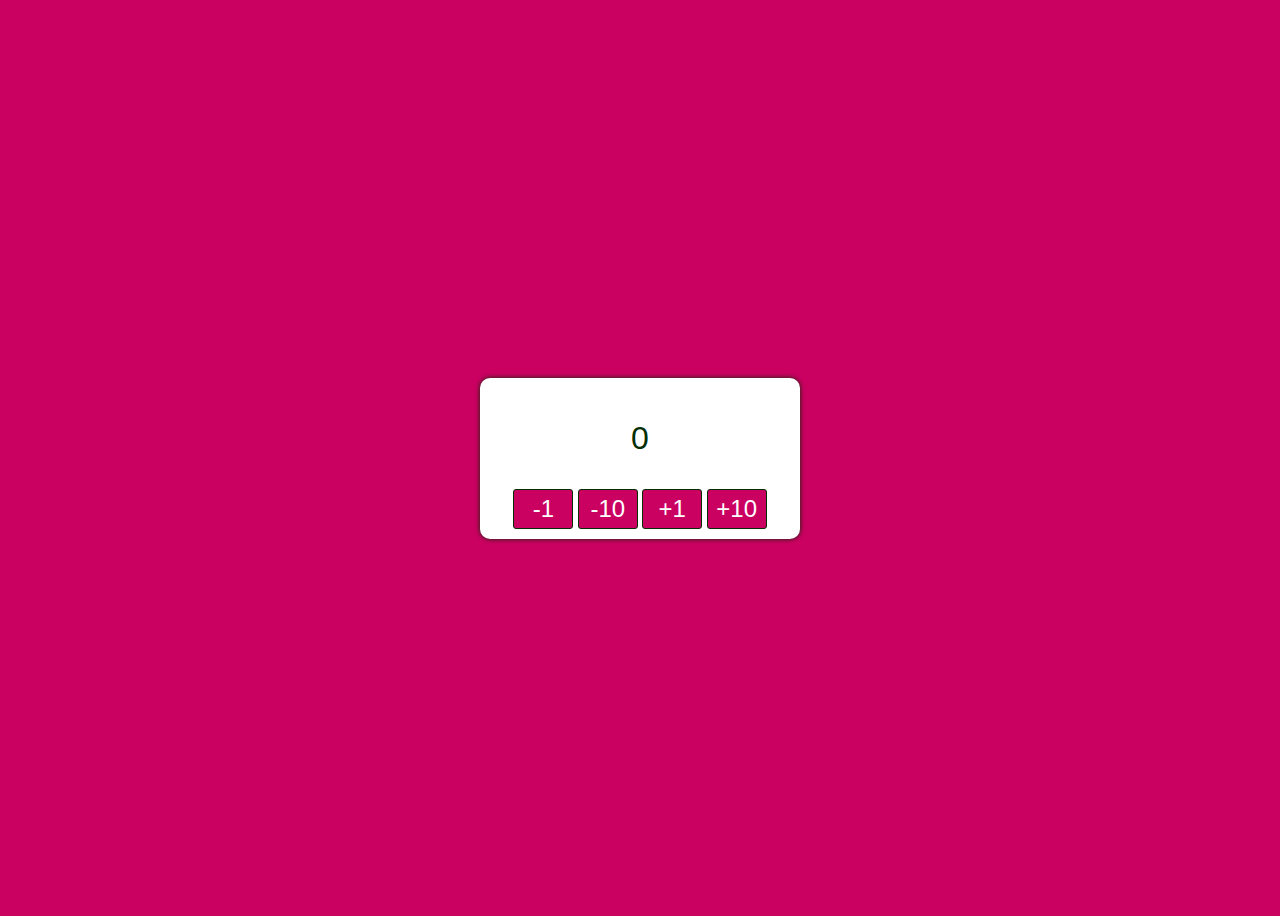
<file: counter-starter/index.html>
<!DOCTYPE html>

<html lang="en">
    <head>
        <meta charset="utf-8" />
        <meta
            name="viewport"
            content="width=device-width, initial-scale=1, shrink-to-fit=no"
        />
        <title>Counter</title>
        <link rel="stylesheet" href="styles.css" />
    </head>

    <body>
        <div id="wrapper">
            <p id="number">0</p>
            <div id="button-wrapper">
                <input type="button" value="-1" id="minus" onclick="subtract(1)" />
                <input type="button" value="-10" id="minus" onclick="subtract(10)" />
                <input type="button" value="+1" id="addition" onclick="add(1)" />
                <input type="button" value="+10" id="addition" onclick="add(10)" />
            </div>
        </div>
        <script src="script.js"></script>
    </body>
</html>
</file>
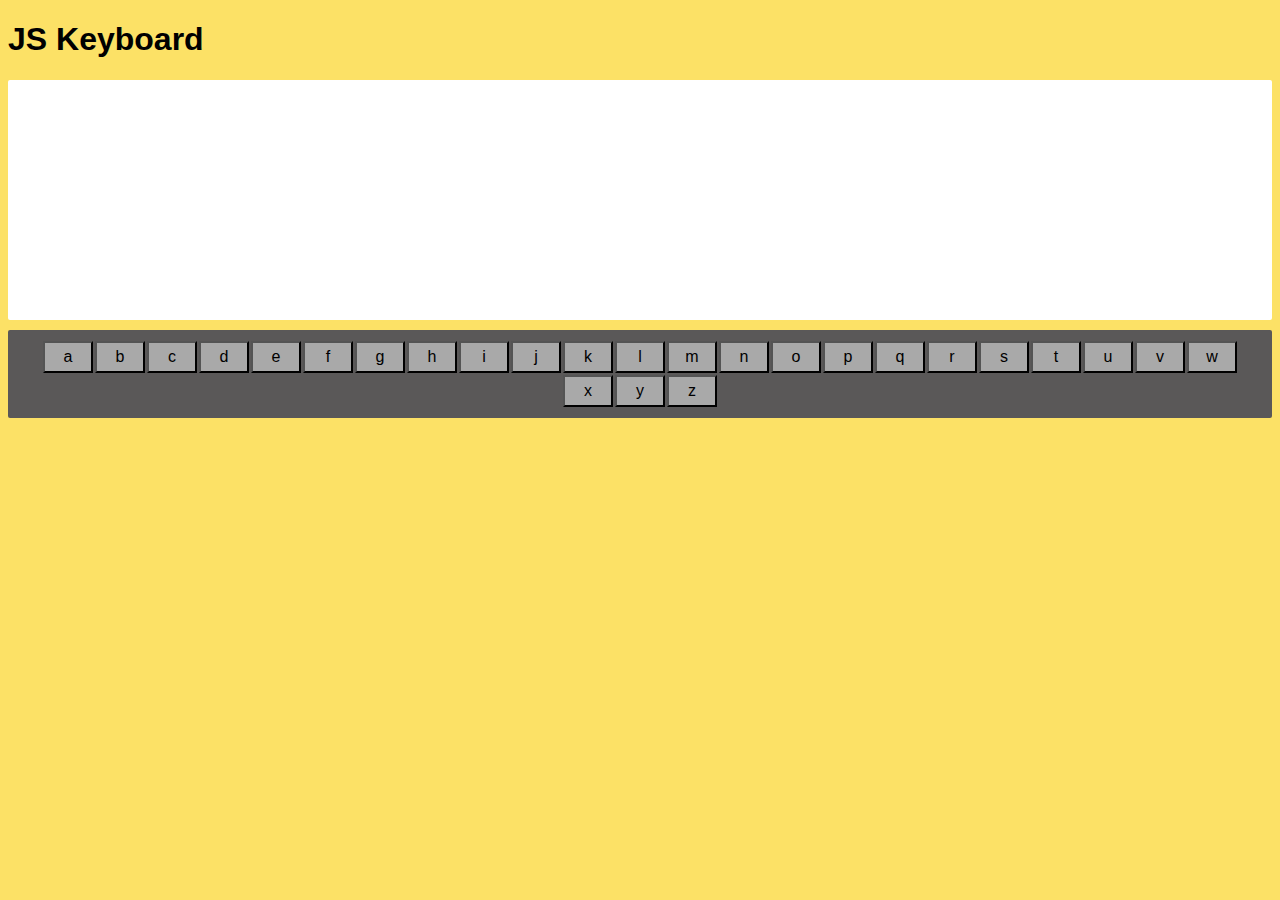
<file: keyboard-starter/index.html>
<!DOCTYPE html>
<html lang="en">
    <head>
        <meta charset="utf-8">
        <title>JS Keyboard</title>
        <meta name="description" content="JavaScript Demo">
        <meta name="author" content="She Codes">
        <link rel="stylesheet" href="styles.css">
    </head>
    
    <body>
        <header>
            <h1>JS Keyboard</h1>
        </header>

        <div id="keyboard-wrapper">
            <div id="output">
                <p id="output-text">
                </p>
            </div>
            <div id="keyboard"></div>
        </div>

        <script src="script.js"></script>
    </body>
</html>
</file>
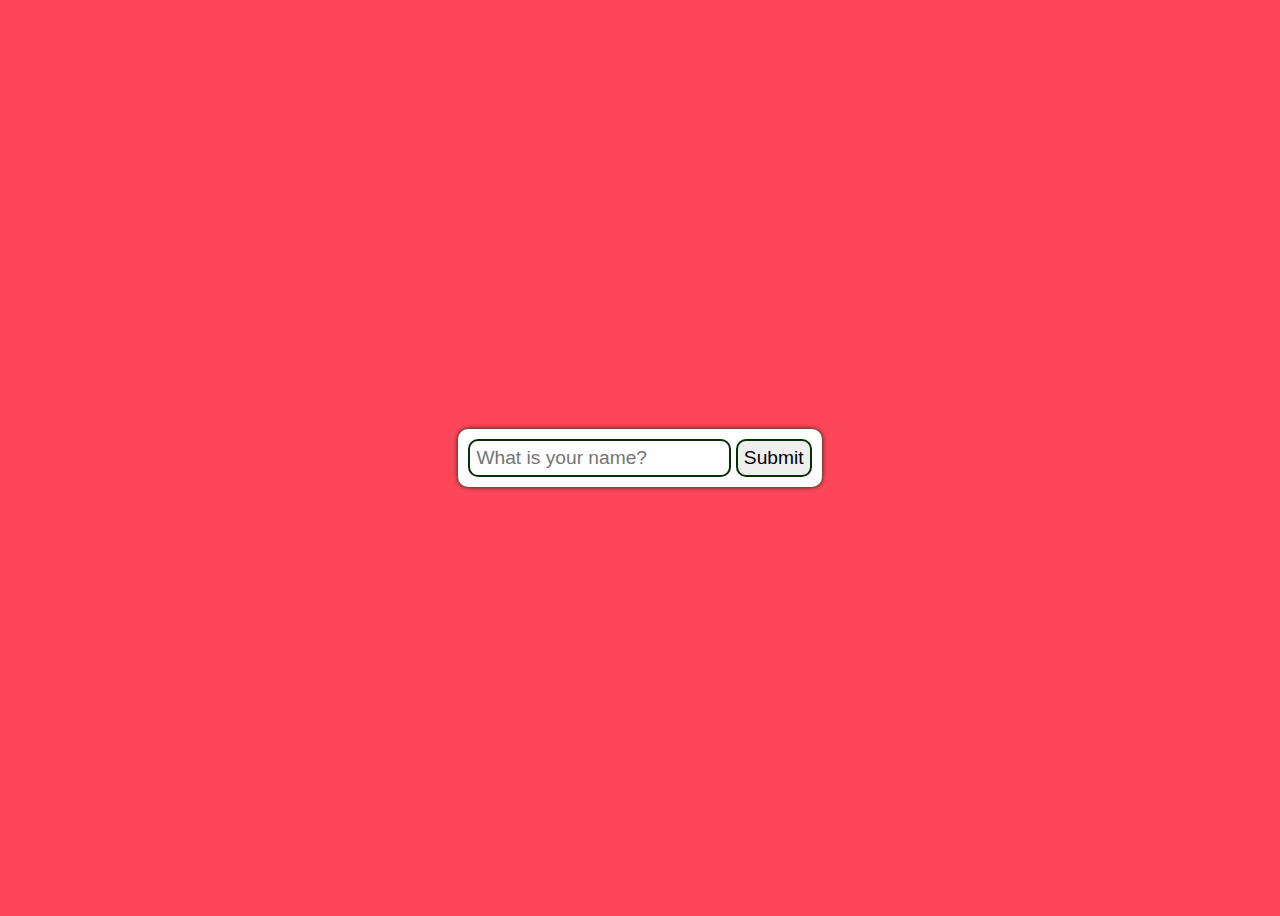
<file: playground-starter/index.html>
<!DOCTYPE html>

<html lang="en">
    <head>
        <meta charset="utf-8" />
        <meta
            name="viewport"
            content="width=device-width, initial-scale=1, shrink-to-fit=no"
        />
        <title>Playground</title>
        <link rel="stylesheet" href="styles.css" />
    </head>

    <body>
        <div id="wrapper">
            <div id="name-input">
                <input
                    id="name-text"
                    type="text"
                    placeholder="What is your name?"
                />
                <input type="button" value="Submit" onclick="showName()" />
            </div>
        </div>
    </body>

    <script src="script.js"></script>
</html>
</file>
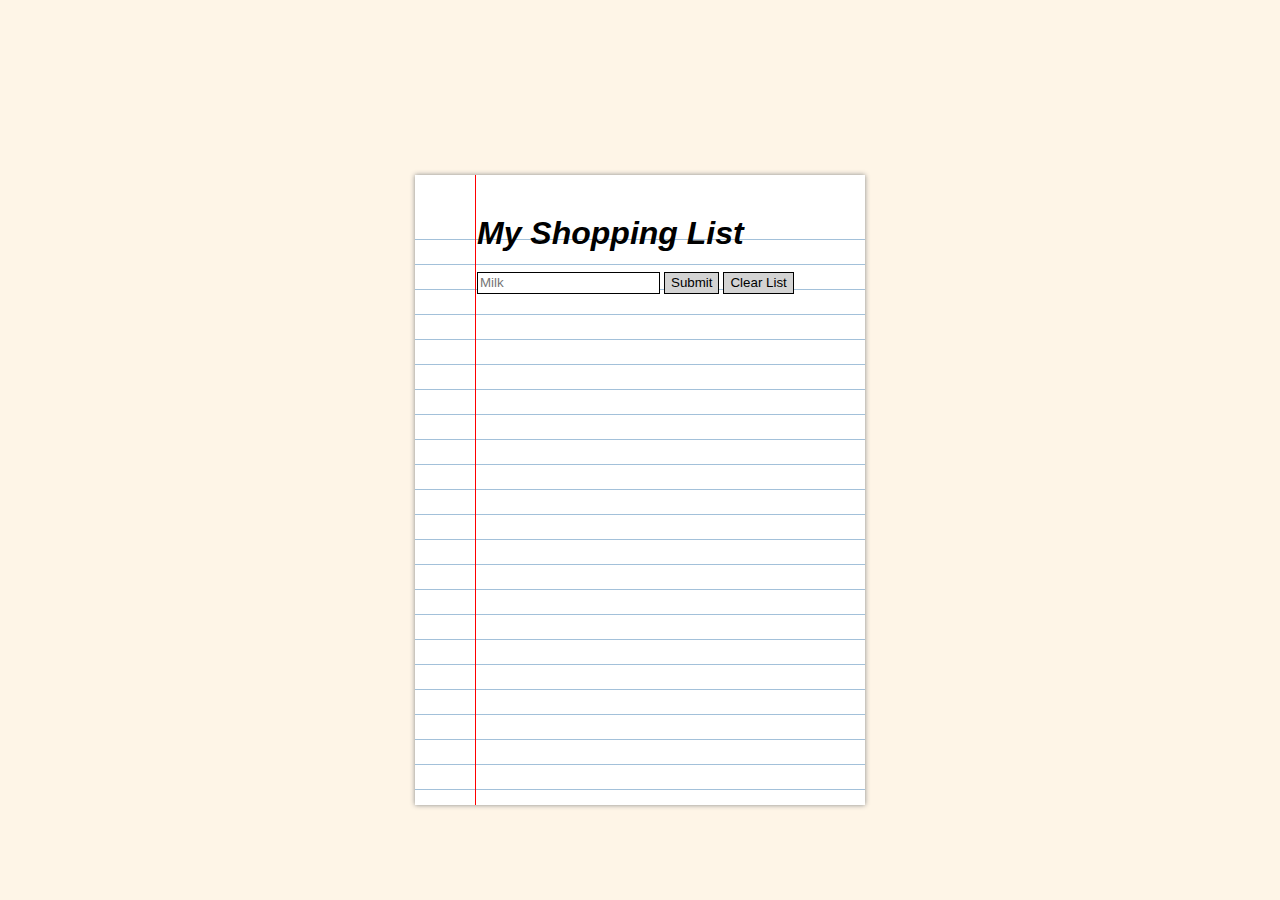
<file: shopping-list-starter/index.html>
<!DOCTYPE html>

<html lang="en">
    <head>
        <meta charset="utf-8" />
        <meta
            name="viewport"
            content="width=device-width, initial-scale=1, shrink-to-fit=no"
        />
        <title>Shopping List</title>
        <link rel="stylesheet" href="styles.css" />
    </head>

    <body>
        <div id="paper">
            <div id="content-area">
                <h1>My Shopping List</h1>
                <ul id="shopping-list-items"></ul>
                <div id="inputs">
                    <div id="new-item-input">
                        <input
                            id="new-item-text"
                            type="text"
                            placeholder="Milk"
                        />
                        <input
                            id="new-item-button"
                            type="button"
                            value="Submit"
                            onclick="addItem()"
                        />
                        <input
                            id="clear-item-button"
                            type="button"
                            value="Clear List"
                            onclick="clearList()"
                        />
                    </div>
                </div>
            </div>
        </div>
        <script src="script.js"></script>
    </body>
</html>
</file>
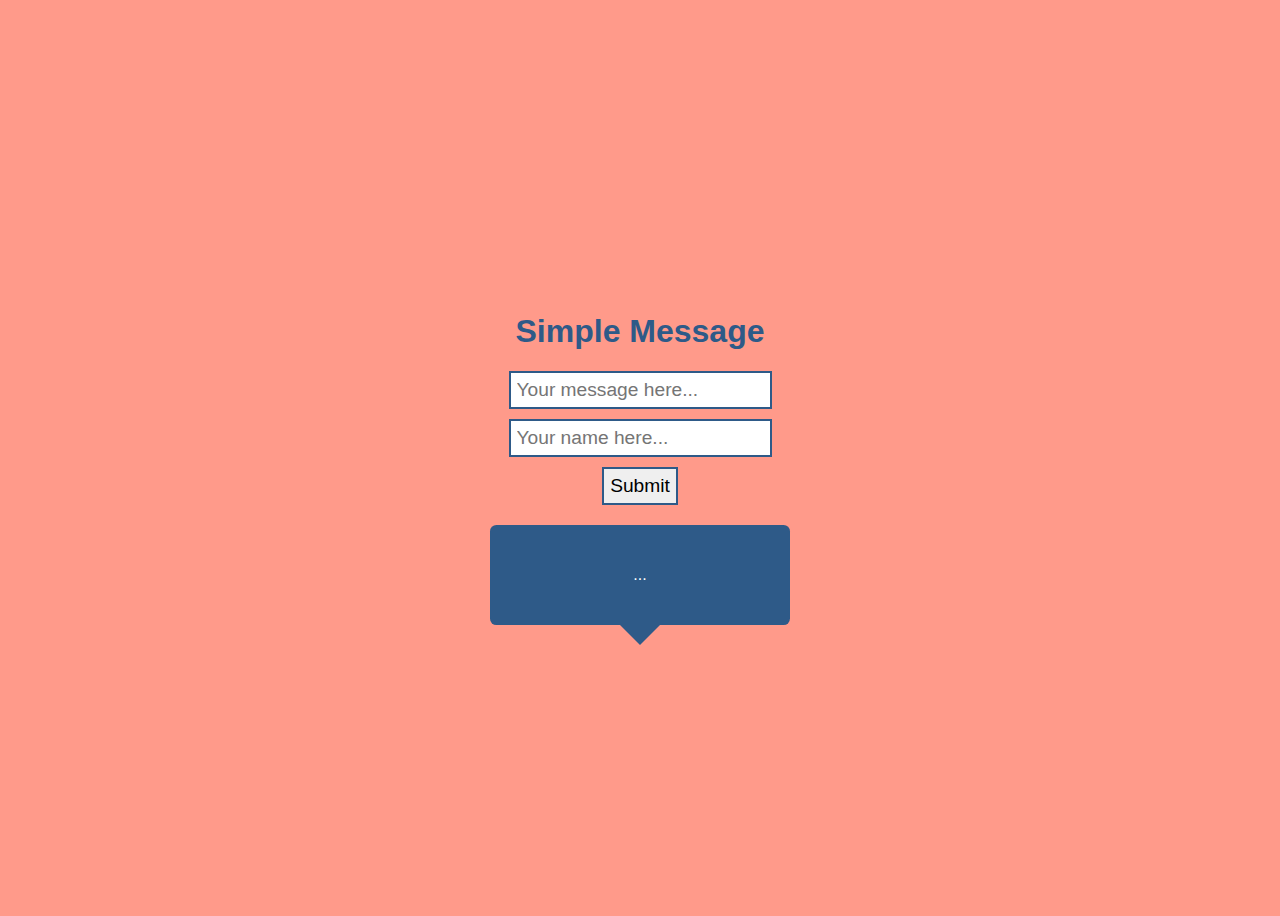
<file: simple-message-starter/index.html>
<!DOCTYPE html>

<html lang="en">
    <head>
        <meta charset="utf-8" />
        <meta
            name="viewport"
            content="width=device-width, initial-scale=1, shrink-to-fit=no"
        />
        <title>Simple Message</title>
        <link rel="stylesheet" href="styles.css" />
    </head>

    <body>
        <h1>Simple Message</h1>
        <div id="message-input">
            <input
                id="message-text"
                type="text"
                placeholder="Your message here..."
            />
            <input
                id="message-text"
                type="text"
                placeholder="Your name here..."
        />
            <input type="button" value="Submit" onclick="showMessage()"/>
        </div>
        <div id="output"></div>
        <script src="script.js"></script>
    </body>
</html>
</file>
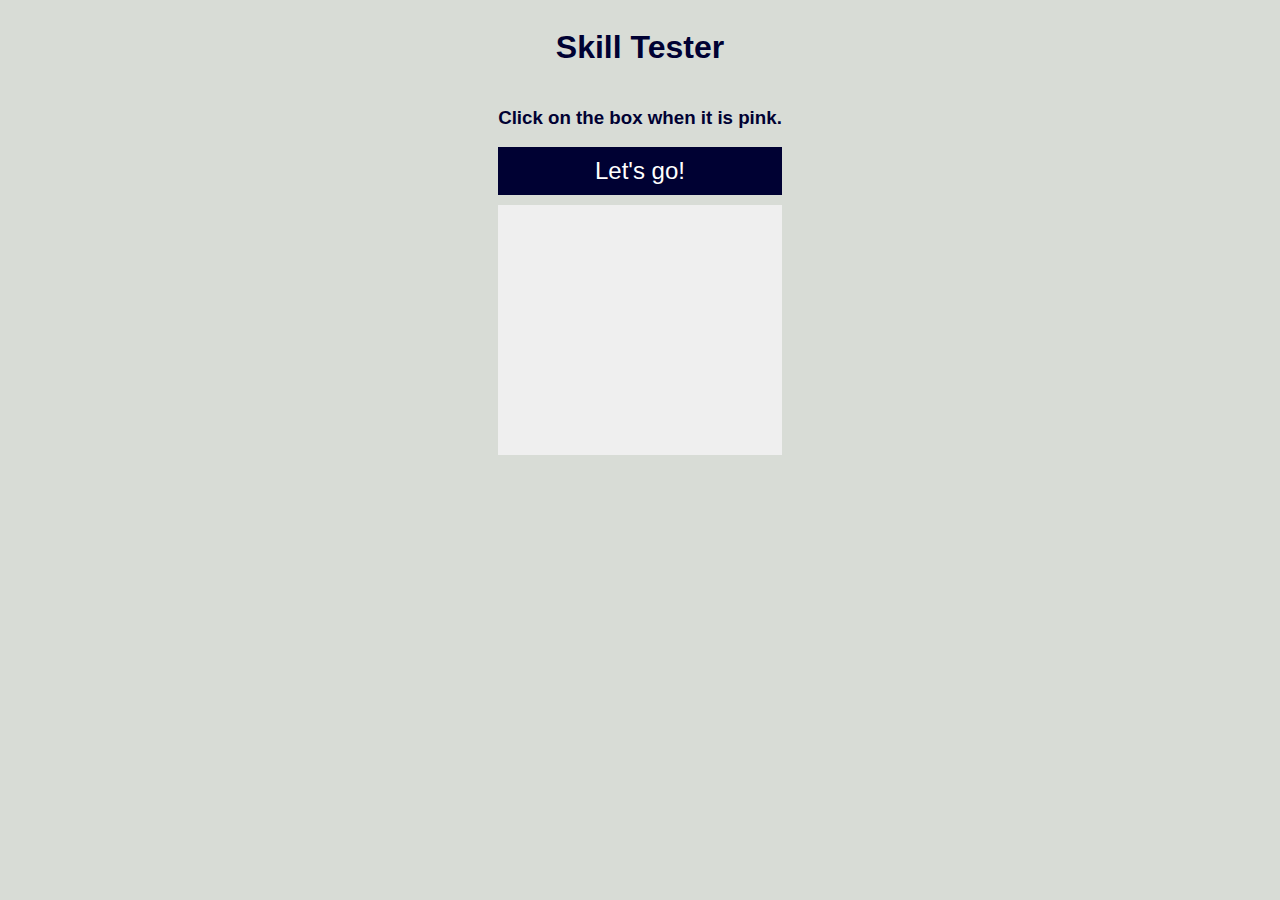
<file: skill-tester-starter/index.html>
<!DOCTYPE html>

<html lang="en">
    <head>
        <meta charset="utf-8" />
        <meta
            name="viewport"
            content="width=device-width, initial-scale=1, shrink-to-fit=no"
        />
        <title>Skill Tester</title>
        <link rel="stylesheet" href="styles.css" />
    </head>

    <body>
        <h1>Skill Tester</h1>
        <div>
            <h3>Click on the box when it is pink.</h3>
            <input
                type="button"
                id="start-button"
                class="dark"
                value="Let's go!"
                onclick="startGame()"
            />
            <input type="button" id="color-box" onclick="checkForMatch()" />
        </div>
        <script src="script.js"></script>
    </body>
</html>
</file>
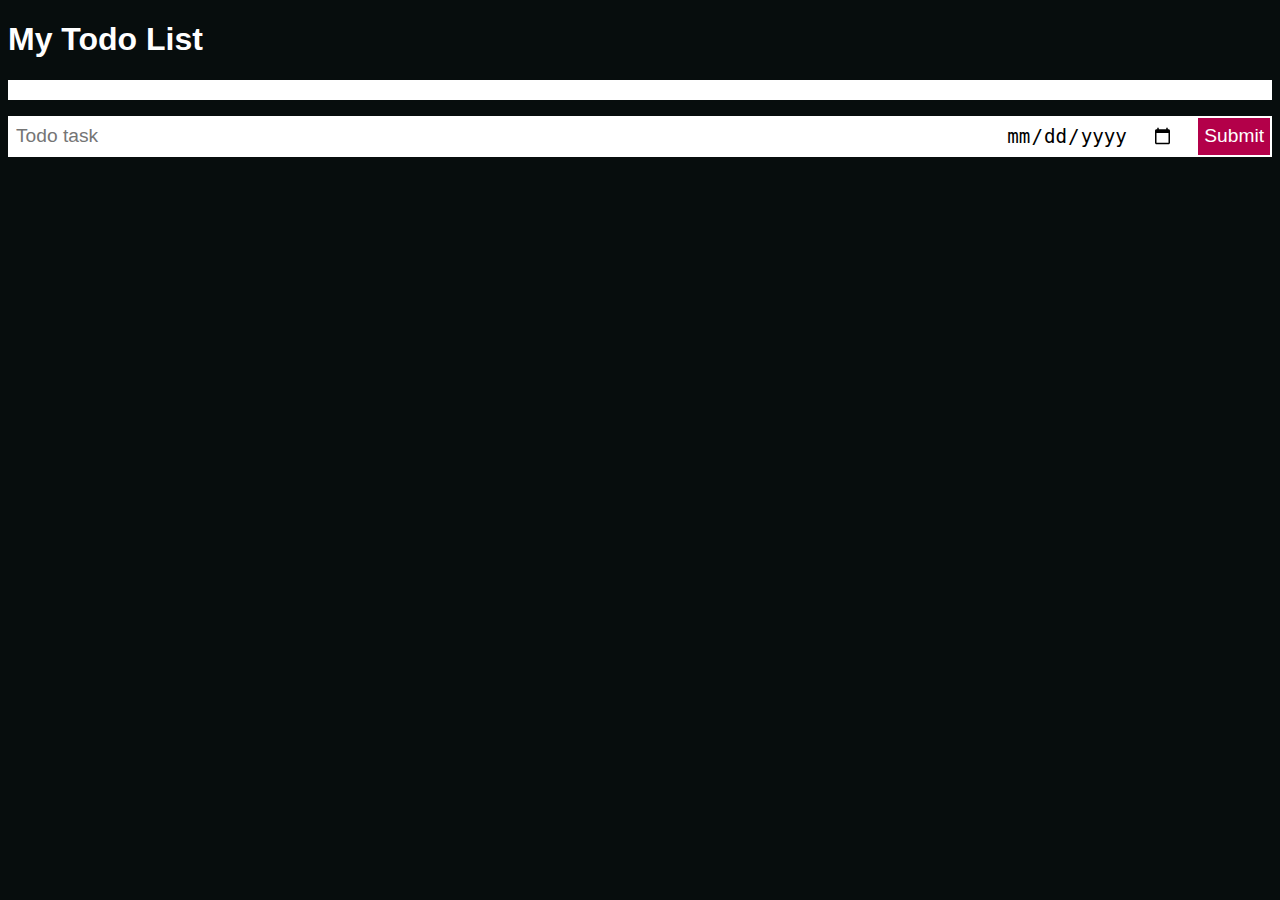
<file: todo-list-starter/index.html>
<!DOCTYPE html>

<html lang="en">
    <head>
        <meta charset="utf-8" />
        <meta
            name="viewport"
            content="width=device-width, initial-scale=1, shrink-to-fit=no"
        />
        <title>Todo List</title>
        <link rel="stylesheet" href="styles.css" />
    </head>

    <body>
        <h1>My Todo List</h1>
        <ul id="todo-list"></ul>
        <div id="new-task-input">
            <input id="new-task-text" type="text" placeholder="Todo task" />
            <input 
                id="new-task-date"
                type="date"
        />
            />
            <input
                id="new-task-button"
                type="button"
                value="Submit"
                onclick="addTodoItem()"
            />
            
        </div>

        <script src="script.js"></script>
    </body>
</html>
</file>
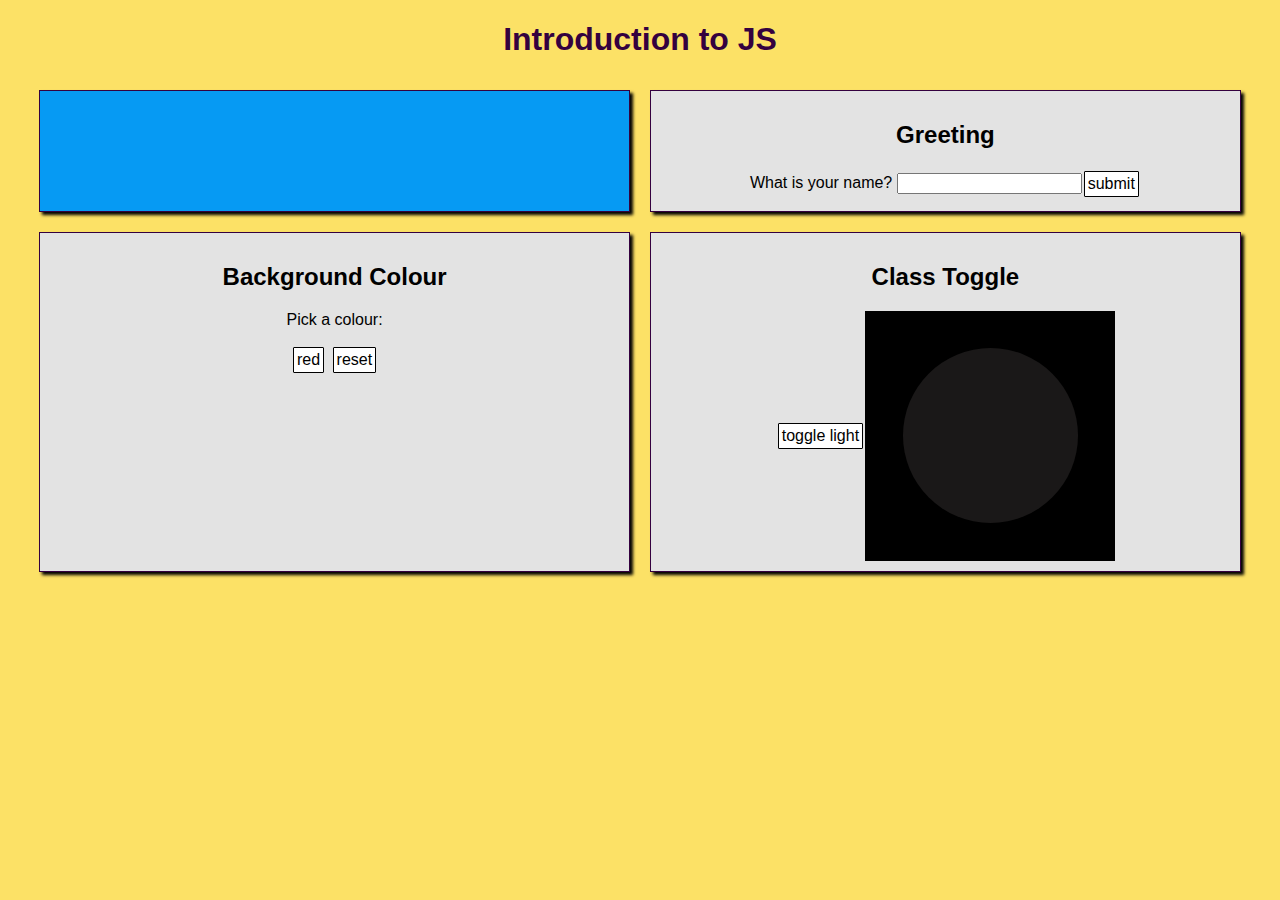
<file: widgets-starter/index.html>
<!DOCTYPE html>
<html lang="en">
    <head>
        <meta charset="utf-8">
        <title>Introduction to JavaScript</title>
        <meta name="description" content="JavaScript Demo">
        <meta name="author" content="She Codes">
        <link rel="stylesheet" href="styles.css">
    </head>
    
    <body>
        <header>
            <h1>Introduction to JS</h1>
        </header>

        <div id="wrapper">
            <div id="starter-div" class="component">
            </div>

            <div id="greeting" class="component">
                <h2>Greeting</h2>
                <form>
                    <div class="form-item">
                        <label for="name">What is your name?</label>
                        <input type="text" id="name" name="name">
                    </div>
                    <input type="button" value="submit">
                </form>
            </div>

            <div id="colour" class="component">
                <h2>Background Colour</h2>
                <p>Pick a colour:</p>
                <input type="button" onclick="changeColour('#f74850')" value="red">
                <input type="button" onclick="resetColour()" value="reset">
            </div>

            <div id="on-off" class="component">
                <h2>Class Toggle</h2>
                <div id="class-toggle-containter">
                    <input type="button" onclick="toggleLightbulb()" value="toggle light">
                    <div id="toggle-wrapper">
                        <div id="light"></div>
                    </div>
                </div>
            </div>
        </div>
    </body>
</html>
</file>
<file: counter-starter/styles.css>
body {
    background-color: #cb0162;
    font-family: sans-serif;
    color: #062e03;
    text-align: center;
    height: 100vh;
    display: flex;
    justify-content: center;
    align-items: center;
    flex-direction: column;
}

#wrapper {
    width: 300px;
    padding: 10px;
    background-color: #fff;
    border-radius: 10px;
    box-shadow: 0px 0px 5px #062e03;
}

#wrapper p {
    font-size: 2rem;
}

input[type="button"] {
    border: 1px solid #062e03;
    background-color: #cb0162;
    color: #fff;
    border-radius: 3px;
    padding: 2px;
    font-size: 1.5rem;
    width: 60px;
    height: 40px;
}

input[type="button"]:hover {
    box-shadow: 0px 0px 5px #062e03;
}
</file>
<file: keyboard-starter/styles.css>
body {
    background-color: #FCE166;
    font-family: Arial;
}

#output {
    border-radius: 2px;
    background-color: #fff;
    height: 200px;
    padding: 20px;
    overflow: scroll;
    margin-bottom: 10px;
}

#output-text {
    font-family: 'Courier New', Courier, monospace;
    font-size: 36px;
    color: #000;
    word-wrap: break-word;
    margin: 0;
}

#keyboard {
    display: flex;
    justify-content: center;
    flex-wrap: wrap;
    margin-top: 10px;
    background-color: #5a5858;
    border-radius: 2px;
    padding: 10px;
}

.key {
    text-align: center;
    width: 50px;
    margin: 1px;
    padding: 5px;
    font-size: 16px;
    background-color: #fff;
    border-style: inset;
}

.selected {
    background-color: darkgrey;
    border-style: outset;
}
</file>
<file: playground-starter/styles.css>
body {
    background-color: #fd4659;
    font-family: sans-serif;
    color: #062e03;
    text-align: center;
    height: 100vh;
    display: flex;
    justify-content: center;
    align-items: center;
    flex-direction: column;
}

#wrapper {
    padding: 10px;
    background-color: #fff;
    border-radius: 10px;
    box-shadow: 0px 0px 5px #062e03;
}

#wrapper p {
    font-size: 2rem;
}

input {
    font-size: 1.2rem;
    border: 2px solid #062e03;
    border-radius: 10px;
    padding: 6px;
}
</file>
<file: shopping-list-starter/styles.css>
body {
    background-color: #fef5e7;
    font-family: serif;
    margin: 10px;
}

h1 {
    font-family: sans-serif;
}

#paper {
    position: absolute;
    height: 600px;
    width: 450px;
    margin: -275px -225px;
    left: 50%;
    top: 50%;
    background-color: #fff;
    color: #000;
    box-shadow: 0px 0px 5px 0px #888;
    padding-bottom: 30px;
}

#paper::before {
    content: "";
    position: absolute;
    height: 100%;
    left: 60px;
    width: 1px;
    background-color: red;
}

#content-area {
    margin-top: 40px;
    width: 100%;
    height: 580px;
    background-image: repeating-linear-gradient(
        white 0px,
        white 24px,
        steelblue 25px
    );
}

h1 {
    margin-bottom: 17px;
}

h1,
ul {
    margin-left: 62px;
    font-style: italic;
}

ul {
    padding-left: 0;
    line-height: 25px;
    margin-bottom: 0;
}

li {
    list-style: none;
    padding-left: 5px;
}

#inputs {
    margin: 0px 0 0 62px;
    line-height: 25px;
}

input {
    border: 1px solid #000;
}

input[type="text"] {
    height: 18px;
}

input[type="button"] {
    height: 22px;
    background-color: lightgray;
}

input[type="button"]:hover {
    box-shadow: 0px 0px 3px grey;
}
</file>
<file: simple-message-starter/styles.css>
body {
    background-color: #ff9a8a;
    font-family: sans-serif;
    color: #2e5a88;
    text-align: center;
    height: 100vh;
    display: flex;
    justify-content: center;
    align-items: center;
    flex-direction: column;
}

#message-input {
    width: 300px;
}

input {
    font-size: 1.2rem;
    border: 2px solid #2e5a88;
    padding: 6px;
    margin-bottom: 10px;
}

.speech-bubble {
    width: 300px;
    min-height: 100px;
    margin-top: 10px;
    position: relative;
    background: #2e5a88;
    border-radius: 0.4em;
    display: flex;
    justify-content: center;
    align-items: center;
}

.speech-bubble p {
    font-size: 1rem;
    color: #fff;
    margin: 10px;
}

.speech-bubble:after {
    content: "";
    position: absolute;
    bottom: 0;
    left: 50%;
    width: 0;
    height: 0;
    border: 20px solid transparent;
    border-top-color: #2e5a88;
    border-bottom: 0;
    margin-left: -20px;
    margin-bottom: -20px;
}
</file>
<file: skill-tester-starter/styles.css>
body {
    background-color: #d8dcd6;
    font-family: sans-serif;
    color: #000133;
    text-align: center;
    display: flex;
    flex-direction: column;
    align-items: center;
}

.dark {
    background-color: #000133 !important;
    color: #fff !important;
}

#start-button {
    width: 100%;
    padding: 10px;
    font-size: 1.5rem;
    background-color: #fc86aa;
    color: #000133;
}

#color-box {
    height: 250px;
    width: 100%;
    margin-top: 10px;
}

input[type="button"] {
    display: block;
    border: none;
}

input[type="button"]:hover {
    box-shadow: 0px 0px 5px #000133;
}
</file>
<file: todo-list-starter/styles.css>
body {
    background-color: #070d0d;
    font-family: sans-serif;
    color: #fff;
}

ul {
    padding: 10px;
    background-color: #fff;
}

li {
    display: flex;
    justify-content: space-between;
    align-items: center;
    border: 2px solid #b30049;
    padding: 2px;
    margin: 2px;
    color: #070d0d;
    font-size: 1.2rem;
}

p {
    margin: 2px;
}

#new-task-input {
    display: flex;
    width: 100%;
    justify-content: space-between;
    background-color: #fff;
}

input {
    font-size: 1.2rem;
    border: 2px solid #fff;
    padding: 6px;
}

input[type="text"] {
    flex-basis: 80%;
}
input[type="button"]#new-task-button {
    flex-grow: 1;
}

input[type="button"] {
    background: #b30049;
    color: #fff;
}

.complete {
    text-decoration: line-through;
    background: green;
    color: white;
}

.incomplete {
    background-color: red;
    color: white;
}

img {
    width: 10%;
    height: 10%;
}
</file>
<file: widgets-starter/styles.css>
body {
    background-color: #FCE166;
    font-family: Arial;
}

h1 {
    color: #34013F;
    text-align: center;
}

#wrapper {
    display: flex;
    flex-wrap: wrap;
    justify-content: center;
}

.component {
    border: 1px solid #34013F;
    flex-basis: 45%;
    margin: 10px;
    padding: 10px;
    text-align: center;
    box-shadow: 3px 3px 3px #000;;
    background-color: #e3e3e3;
}

input[type=button] {
    margin: 2px;
    padding: 3px;
    border: 1px solid black;
    border-radius: 1px;
    background-color: #fff;
    font-size: 16px;
}

input[type=button]:hover {
    cursor: pointer;
    box-shadow: -2px 2px 0px black;
}

#starter-div {
    min-height: 100px;
    background-color: #069AF3;
}

.js-header {
    color: #FFF;
}

#second-h2 {
    text-decoration: underline;
}

form {
    display: flex;
    align-items: center;
    justify-content: center;
}

#greeting-text {
    height: 20px;
}

#class-toggle-containter {
    display: flex;
    justify-content: center;
    align-items: center;
}

#toggle-wrapper {
    width: 250px;
    height: 250px; 
    background-color: black;
    display: flex;
    justify-content: center;
    align-items: center;
}

#light {
    height: 175px;
    width: 175px;
    background-color: #1a1818 ;
    border-radius: 50%;
}

.on {
    box-shadow: inset 0 0 150px yellow, 0px 0 30px yellow;
}
</file>
